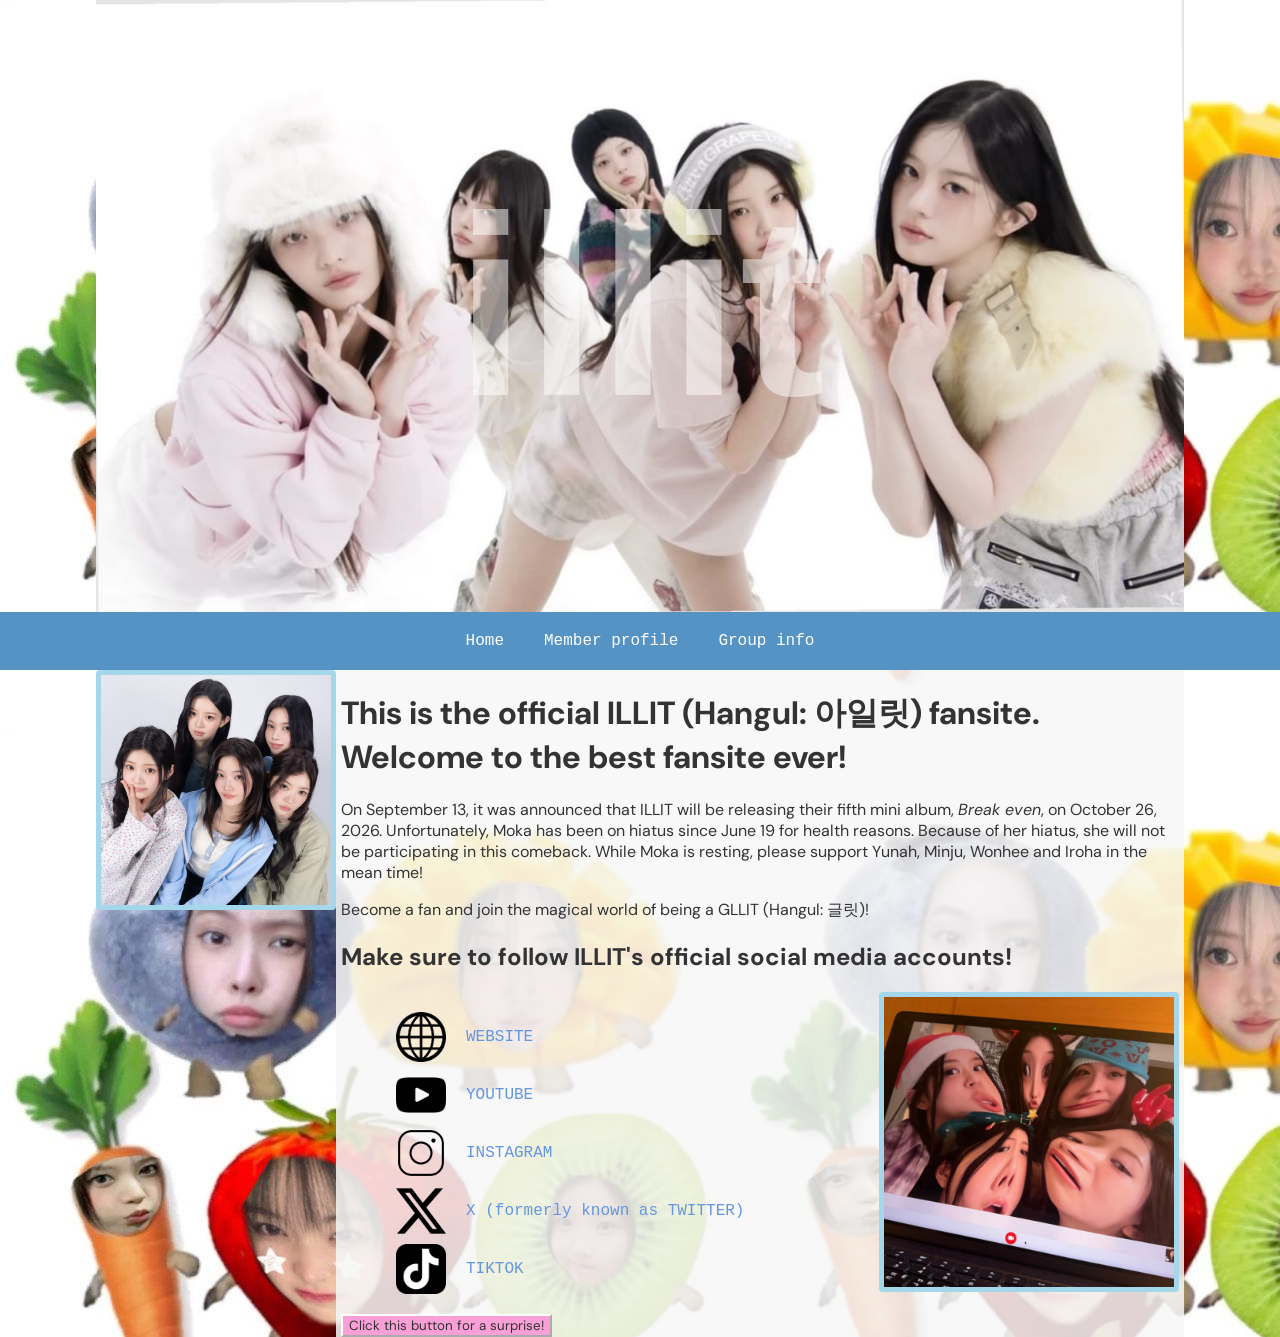
<file: index.html>
<!DOCTYPE html>
<html lang="en">

<head>
  <meta charset="UTF-8">
  <meta name="viewport" content="width=device-width, initial-scale=1.0">
  <title>fansite</title>
  <link rel="stylesheet" href="style.css">
  <link rel="preconnect" href="https://fonts.googleapis.com">
  <link rel="preconnect" href="https://fonts.gstatic.com" crossorigin>
  <link rel="icon" type="favicon" href="favicon.jpg">
  <link
    href="https://fonts.googleapis.com/css2?family=DM+Sans:ital,opsz,wght@0,9..40,100..1000;1,9..40,100..1000&family=Mystery+Quest&family=Playfair+Display:ital,wght@0,400..900;1,400..900&display=swap"
    rel="stylesheet">
</head>

<body class="home">

  <div class="header-image-container">
    <img class="header-image" src="img/☆ILLIT not cute anymore☆.jpg" alt="group picture of Illit">
    <h1 class="header-image-text">illit</h1>
  </div>


  <ul class="navigation">
    <li><a href="index.html">Home</a></li>
    <li><a href="Memberprofile.html">Member profile</a></li>
    <li><a href="groupinfo.html">Group info</a></li>
  </ul>

  <div class="page-content">
    <img class=frontpage id=illit1 src="img/illit1.jpg" alt="group picture of ILLIT">
    <div class="text-content">
      <h1 id="illit-text">This is the official ILLIT (Hangul: 아일릿) fansite. Welcome to the best fansite ever!</h1>
      <p> On September 13, it was announced that ILLIT will be releasing their fifth mini album, <i>Break even</i>, on
        October 26, 2026. Unfortunately, Moka has been on hiatus since June 19 for health reasons. Because of her
        hiatus, she will not be
        participating in this comeback. While Moka is resting, please support Yunah, Minju, Wonhee and Iroha in the mean
        time!

      <p>Become a fan and join the magical world of being a GLLIT (Hangul: 글릿)!</p>

      <h2 id="illit-text-2">Make sure to follow ILLIT's official social media accounts!</h2>
      <div class="social-media-container">
        <ul class="social-media">
          <li id="website"><img src="img/website.jpg" alt="website"><a
              href=" https://beliftlab.com/artist/profile/ILLIT">WEBSITE</a></li>
          <li id="youtube"><img src="img/youtube.png" alt="website"><a
              href="https://www.youtube.com/@ILLIT_official">YOUTUBE</a></li>
          <li id="instagram"><img src="img/instagram.png" alt="website"><a
              href="https://www.instagram.com/ILLIT_official/">INSTAGRAM</a></li>
          <li id="twitter"><img src="img/x.webp" alt="website"><a href="https://x.com/ILLIT_twt">X (formerly known as
              TWITTER)</a></li>
          <li id="tiktok"><img src="img/tiktok.webp" alt="website"><a
              href="https://www.tiktok.com/@illit_official?lang=en">TIKTOK</a></li>
        </ul>
        <img class="laptop-girls" src="img/illitgroupphoto2.jpeg" alt="group picture of ILLIT on Macbook">
      </div>

      <button class="button" type="button" onclick="changeTextColor()">Click this button for a surprise!</button>

    </div>
  </div>

  <script src="script.js"></script>
</body>

</html>
</file>
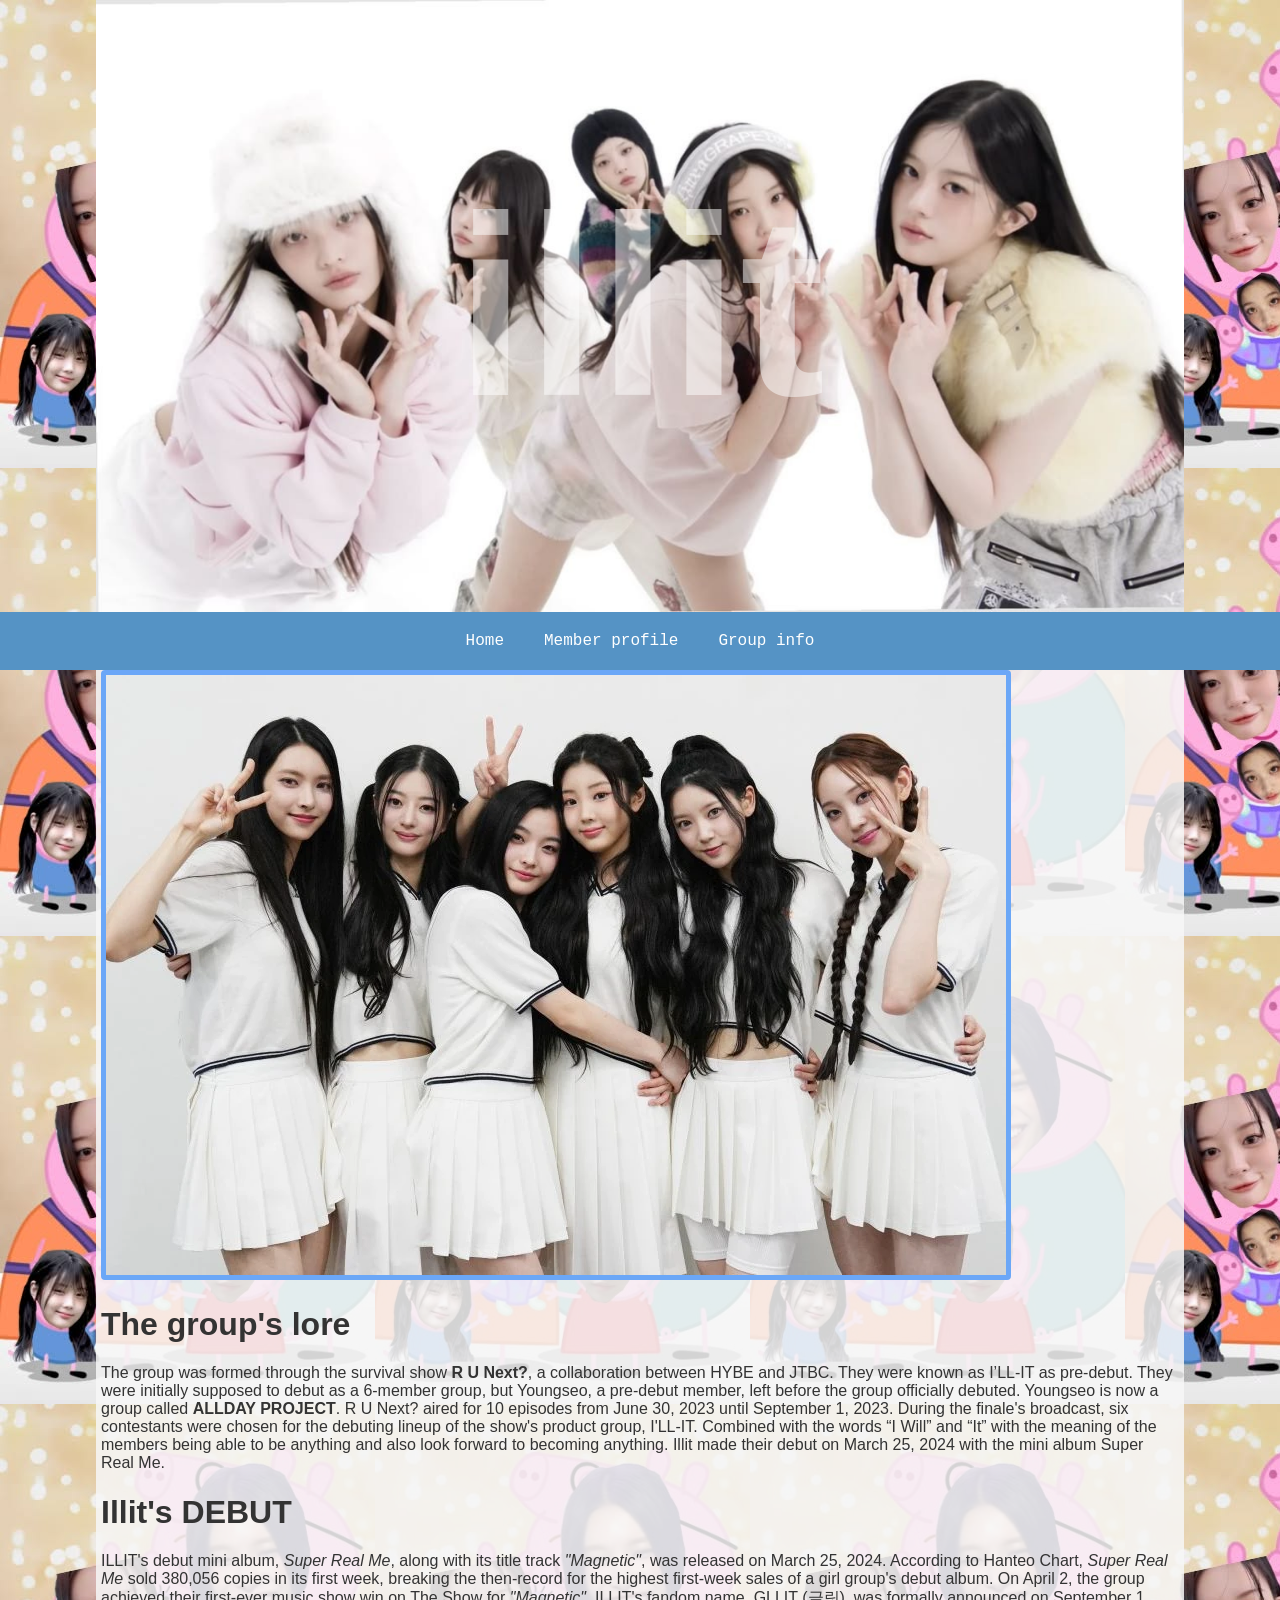
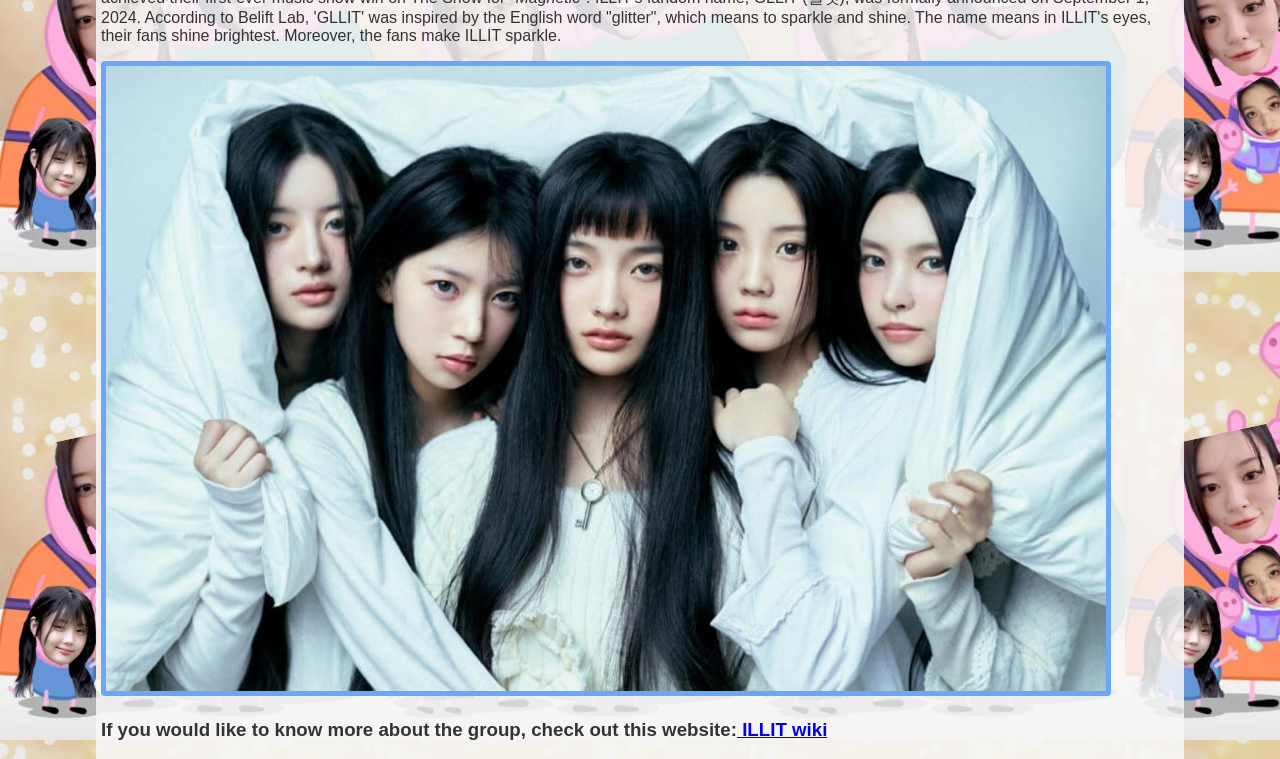
<file: groupinfo.html>
<!DOCTYPE html>
<html lang="en">

<head>
  <meta charset="UTF-8">
  <meta name="viewport" content="width=device-width, initial-scale=1.0">
  <title>Group Info</title>
  <link rel="stylesheet" href="style.css">
</head>

<body class="group-info">
  <div class="header-image-container">
    <img class="header-image" src="img/☆ILLIT not cute anymore☆.jpg" alt="group picture of Illit">
    <h1 class="header-image-text">illit</h1>
  </div>


  <ul class="navigation">
    <li><a href="index.html">Home</a></li>
    <li><a href="Memberprofile.html">Member profile</a></li>
    <li><a href="groupinfo.html">Group info</a></li>
  </ul>

  <div class="page-content">
    <div class="text-content">
      <img class="info-picture" src="img/I'LL-IT_first_group_photo.webp">
      <h1>The group's lore</h1>
      <p>The group was formed through the survival show <b>R U Next?</b>, a collaboration between HYBE and JTBC. They
        were
        known as I’LL-IT as pre-debut. They were initially supposed to debut as a 6-member group, but Youngseo, a
        pre-debut member, left before the group officially debuted. Youngseo is now a group called <b>ALLDAY
          PROJECT</b>. R U Next? aired
        for 10 episodes from June 30, 2023 until September 1, 2023. During the finale's broadcast,
        six contestants were chosen for the debuting lineup of the show's product group, I'LL-IT. Combined with the
        words “I Will” and “It” with the meaning of the members being able to be anything and also look forward to
        becoming anything. Illit made their
        debut on March 25, 2024 with the mini album Super Real Me. </p>
      <h1>Illit's DEBUT</h1>
      <p>ILLIT's debut mini album, <i>Super Real Me</i>, along with its title track <i>"Magnetic"</i>, was released on
        March
        25, 2024. According to Hanteo Chart, <i>Super Real Me</i> sold 380,056 copies in its first week, breaking the
        then-record for the highest first-week sales of a girl group's debut album. On April 2, the group achieved their
        first-ever music show win on The Show for <i>"Magnetic"</i>. ILLIT's fandom name, GLLIT (글릿), was formally
        announced on September 1, 2024. According to Belift Lab, 'GLLIT' was inspired by the English word "glitter",
        which means to sparkle and shine. The name means in ILLIT's eyes, their fans shine brightest. Moreover, the fans
        make ILLIT sparkle.
      </p>
      <img class="info-picture" src="img/illitdebut.jpeg">
      <h3>If you would like to know more about the group, check out this website:<a
          href="https://kpop.fandom.com/wiki/ILLIT"> ILLIT
          wiki</a></h3>
    </div>
  </div>

</body>

</html>
</file>
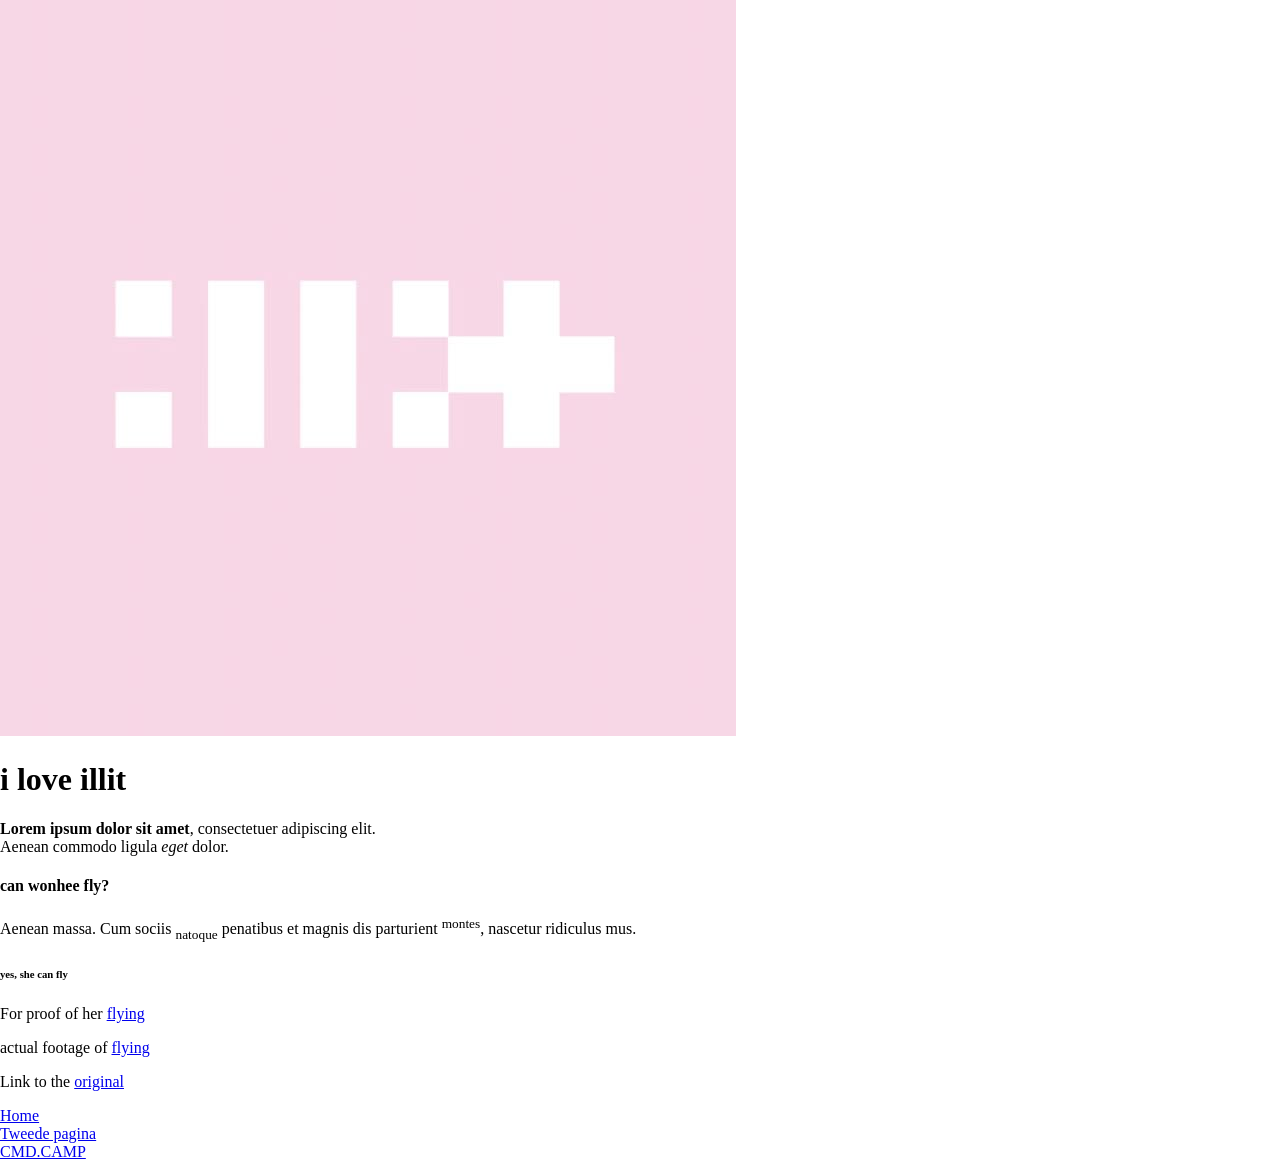
<file: les2.html>
<!DOCTYPE html>
<html lang="en">
<head>
    <meta charset="UTF-8">
    <meta name="viewport" content="width=device-width, initial-scale=1.0">
    <title>Document</title>
    <link rel="stylesheet" href="style.css">
<link rel="preconnect" href="https://fonts.googleapis.com">
<link rel="preconnect" href="https://fonts.gstatic.com" crossorigin>
<link href="https://fonts.googleapis.com/css2?family=Mystery+Quest&family=Playfair+Display:ital,wght@0,400..900;1,400..900&display=swap" rel="stylesheet">
</head>
<body>
<img id="picture" src="img/Illit Logo.jpg" alt="illit logo">
<div class="a">
<h1>i love illit</h1>
<p><strong>Lorem ipsum dolor sit amet</strong>, consectetuer adipiscing elit. <br> Aenean commodo ligula <em>eget</em> dolor.</p>
</div>
<h4>can wonhee fly?</h4>
<p id="bold">Aenean massa. Cum sociis <sub>natoque</sub> penatibus et magnis dis parturient <sup>montes</sup>, nascetur ridiculus mus.</p>

<h6>yes, she can fly</h6>
<p>For proof of her <a href="https://www.youtube.com/shorts/cBxR2_CC78Q"> flying</a> </p>
<p> actual footage of <a href="https://www.youtube.com/watch?v=-mV4slt9qH4"> flying</a></p>
<p>Link to the <a href="index.html">original</a></p>    

<a href="index.html" class="menu-item">Home</a><br>
<a href="les2.html" class="menu-item">Tweede pagina</a><br>
<a href="https://cmdcamp.nl" class="menu-item">CMD.CAMP</a>
</body>
</html>
</file>
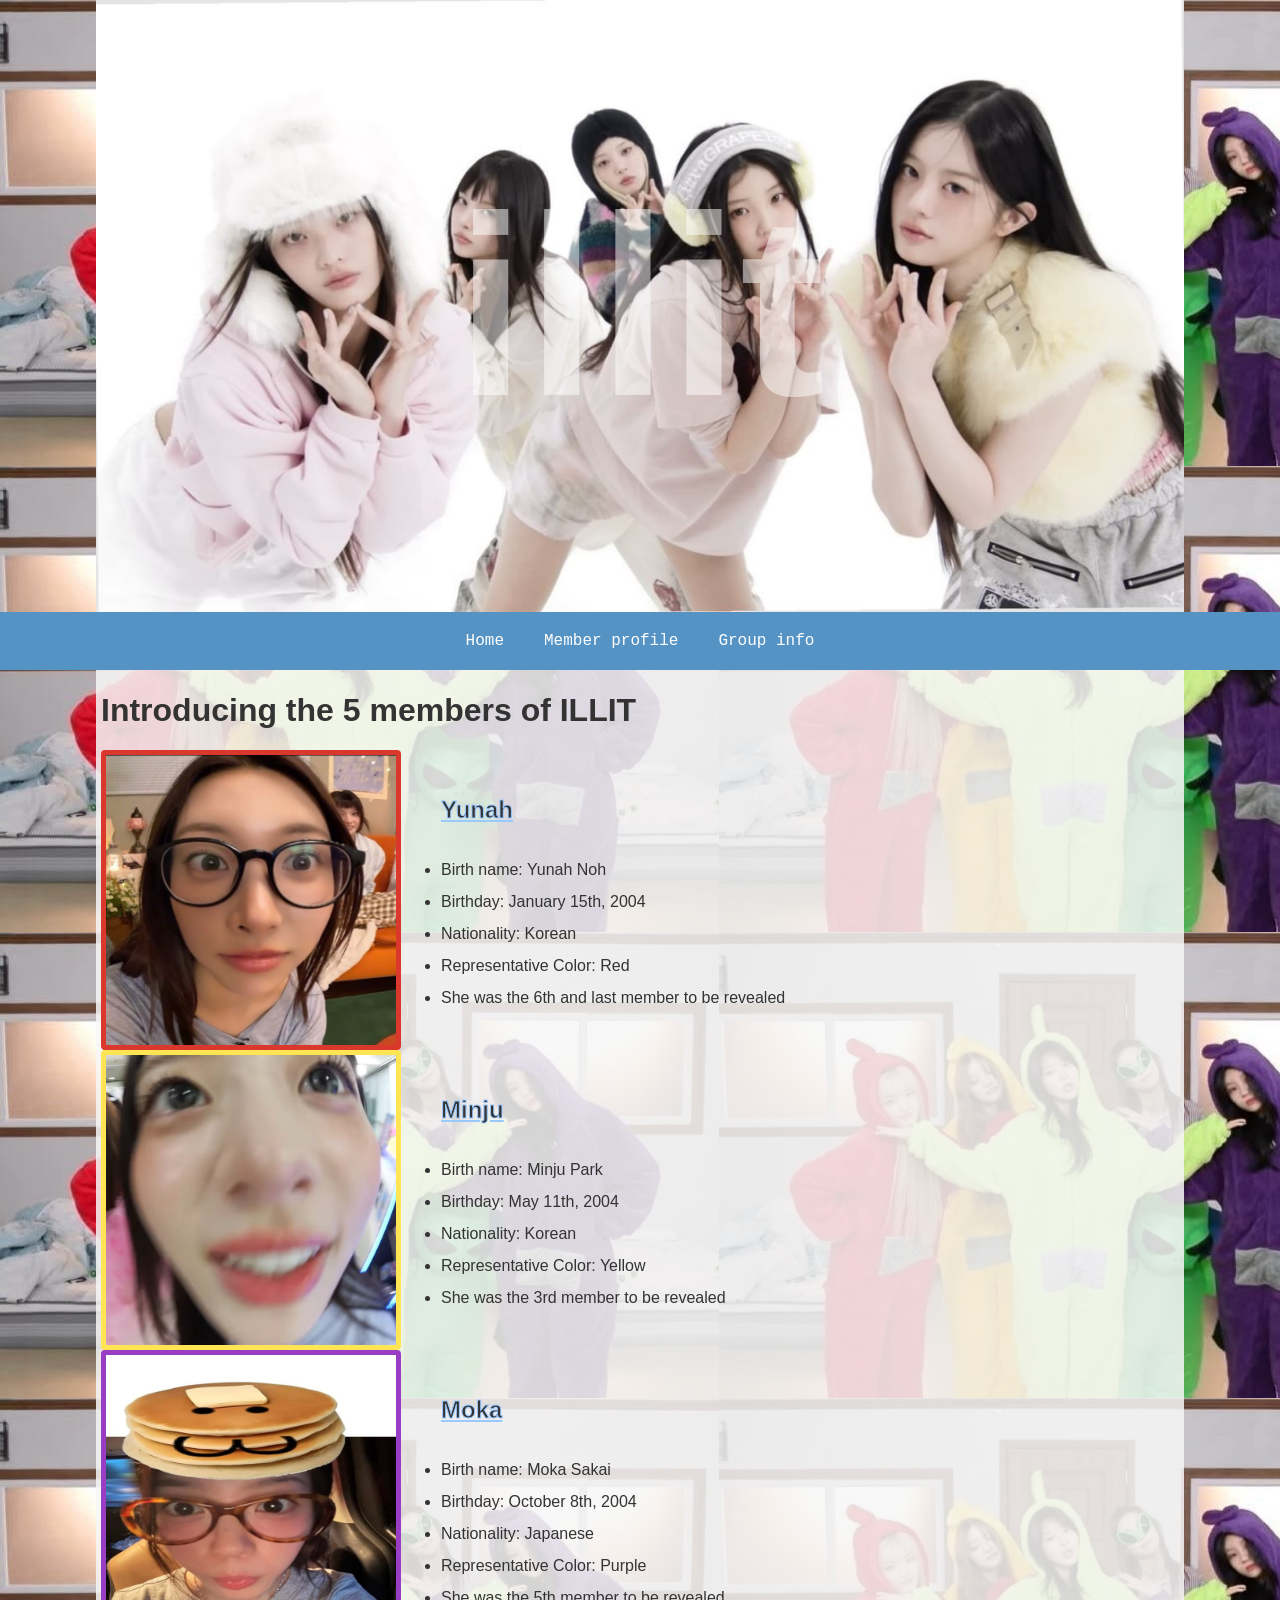
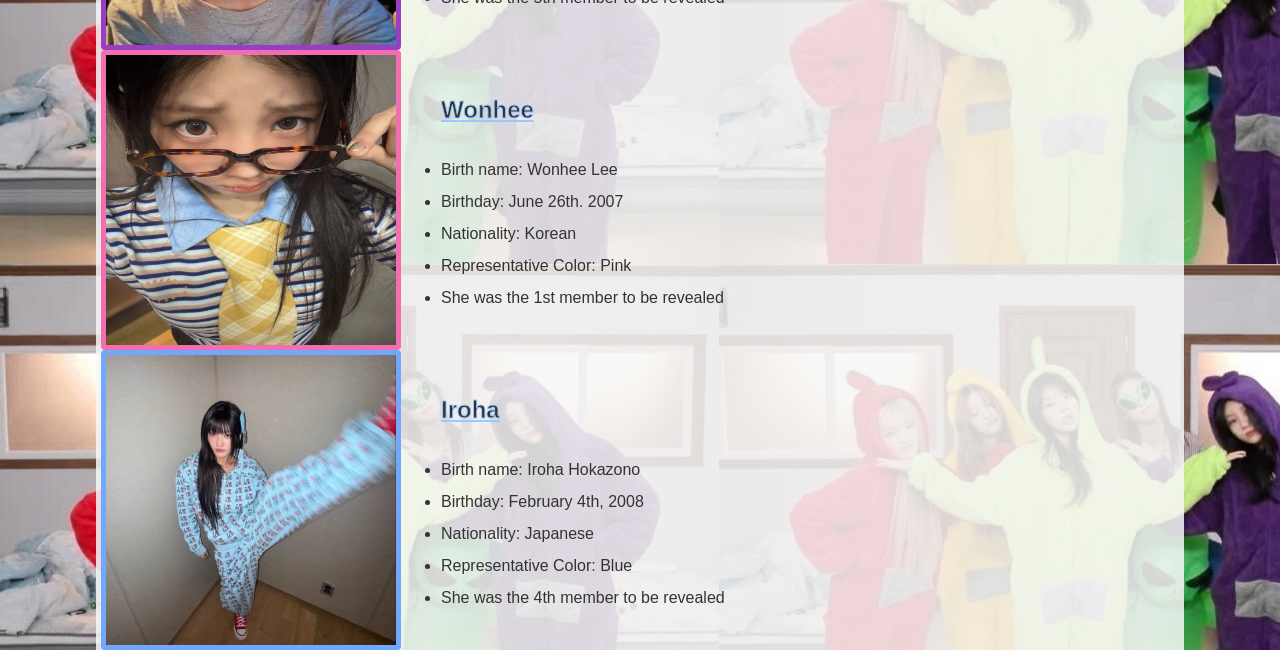
<file: Memberprofile.html>
<!DOCTYPE html>
<html lang="en">

<head>
  <meta charset="UTF-8">
  <meta name="viewport" content="width=device-width, initial-scale=1.0">
  <title>Member Profile</title>
  <link rel="stylesheet" href="style.css">
</head>

<body class="member-profile">
  <div class="header-image-container">
    <img class="header-image" src="img/☆ILLIT not cute anymore☆.jpg" alt="group picture of Illit">
    <h1 class="header-image-text">illit</h1>
  </div>


  <ul class="navigation">
    <li><a href="index.html">Home</a></li>
    <li><a href="Memberprofile.html">Member profile</a></li>
    <li><a href="groupinfo.html">Group info</a></li>
  </ul>


  <div class="page-content">
    <div class="text-content">
      <h1>Introducing the 5 members of ILLIT</h1>
      <div class="member-container">
        <img class="yunah member-picture" src="img/yunah.jpg" alt="picture of Yunah">

        <ul class="member-text">
          <h2 id="yunah-name" onmouseover="changeYunah()"><u>Yunah</u></h2>
          <li>Birth name: Yunah Noh</li>
          <li>Birthday: January 15th, 2004</li>
          <li>Nationality: Korean</li>
          <li>Representative Color: Red</li>
          <li>She was the 6th and last member to be revealed</li>
      </div>
      <div class="member-container">
        <img class="minju member-picture" src="img/minju.jpg" alt="picture of Minju">

        <ul class="member-text">
          <h2 id="minju-name" onmouseover="changeMinju()"><u>Minju</u></h2>
          <li>Birth name: Minju Park</li>
          <li>Birthday: May 11th, 2004</li>
          <li>Nationality: Korean</li>
          <li>Representative Color: Yellow</li>
          <li>She was the 3rd member to be revealed</li>
      </div>
      <div class="member-container">
        <img class="moka member-picture" src="img/moka.jpg" alt="picture of Moka">

        <ul class="member-text">
          <h2 id="moka-name" onmouseover="changeMoka()"><u>Moka</u></h2>
          <li>Birth name: Moka Sakai</li>
          <li>Birthday: October 8th, 2004</li>
          <li>Nationality: Japanese</li>
          <li>Representative Color: Purple</li>
          <li>She was the 5th member to be revealed</li>
      </div>
      <div class="member-container">
        <img class="wonhee member-picture" src="img/wonhee.jpeg" alt="picture of Wonhee">

        <ul class="member-text">
          <h2 id="wonhee-name" onmouseover="changeWonhee()"><u>Wonhee</u></h2>
          <li>Birth name: Wonhee Lee</li>
          <li>Birthday: June 26th. 2007</li>
          <li>Nationality: Korean</li>
          <li>Representative Color: Pink</li>
          <li>She was the 1st member to be revealed</li>
      </div>
      <div class="member-container">
        <img class="iroha member-picture" src="img/iroha.jpg" alt="picture of Iroha">

        <ul class="member-text">
          <h2 id="iroha-name" onmouseover="changeIroha()"><u>Iroha</u></h2>
          <li>Birth name: Iroha Hokazono</li>
          <li>Birthday: February 4th, 2008</li>
          <li>Nationality: Japanese</li>
          <li>Representative Color: Blue</li>
          <li>She was the 4th member to be revealed</li>
      </div>
    </div>
  </div>

  </div>

  <script src="script.js"></script>
</body>

</html>
</file>
<file: style.css>
/* CSS reset, dit niet aanpassen! */

html {
  box-sizing: border-box;
}

*,
*:before,
*:after {
  box-sizing: inherit;
}

body {
  margin: 0;
  padding: 0;
  min-height: 100vh;
}

img {
  max-width: 100%;
  height: auto;
}

/* Hieronder mag je eigen CSS code */
/* body {
  background-image: url("img/illit2.jpeg");
} */
body.home {
  background-image: url("img/illit2.jpeg");
}

body.member-profile {
  background-image: url("img/illitteletubbies.jpg");
}

body.group-info {
  background-image: url(img/illitpig.jpg);
}

.header-image-container {
  position: relative;
  text-align: center;
  margin-inline: auto;
  font-size: 10vw;
  line-height: 0;
  font-family: Impact, Haettenschweiler, 'Arial Narrow Bold', sans-serif;
  color: rgba(255, 255, 255, 0.5);
}

.header-image {
  width: 85vw;
}

.header-image-text {
  position: absolute;

  margin: 0;
  top: 50%;
  left: 50%;
  transform: translate(-50%, -50%);
}

.page-content {
  margin-left: 7.5vw;
  margin-right: 7.5vw;
  display: flex;
  gap: 0px;
}

.text-content {
  background-color: #f7f7f7da;
  font-family: "DM Sans", sans-serif;
  width: 100%;
  color: #333333;
  padding-inline: 5px;
}

.navigation {
  position: relative;
  list-style-type: none;
  margin: 0;
  padding: 0;
  background-color: #5593c5;
  display: flex;
  justify-content: center;
}

.navigation li a {
  display: block;
  color: white;
  padding: 20px 20px;
  text-decoration: none;
  font-family: "Lucida Console", "Courier New", monospace;
}

.navigation li a:hover {
  background-color: #84c8da;
}

.social-media {
  width: 500px;
}

.social-media li a {
  display: block;
  padding: 20px 20px;
  text-decoration: none;
  font-family: "Lucida Console", "Courier New", monospace;
  color: #6496e1;
}

.social-media li {
  margin-left: 10px;
  list-style: none;
  display: flex;
  padding-left: 5px;
  align-items: center;
}


.social-media li img {
  width: 50px;
  height: 50px;
}

.social-media li:hover {
  background-color: #5593c5;

}

.social-media li:hover a {
  color: #ffffff;
}

.social-media-container {
  display: flex;
  justify-content: space-between;

}

.laptop-girls {
  width: 300px;
  height: 300px;
  border: 5px solid #a5d7eb;
  border-radius: 4px;
}


.frontpage {
  border: 5px solid #a5d7eb;
  border-radius: 4px;
  width: 240px;
  height: 240px;
}

.button {
  background-color: #fa9fd7;
  font-family: "DM Sans", sans-serif;
  border-color: #ffffff;
  color: #333333;
}

.member-container {
  display: flex;
}

.member-picture {
  width: 300px;
  height: 300px;
  border: 5px solid;
  border-radius: 4px;
}

.yunah {
  border-color: #da382d;
}


.minju {
  border-color: #ffe554;
}

.moka {
  border-color: #9a3dc5;
}

.wonhee {
  border-color: #f36eb1;
}

.iroha {
  border-color: #71a8fc;
}

.member-text {
  line-height: 2;

}

.member-text h2 {
  -webkit-text-stroke: 1px rgb(154, 201, 255);
}

.info-picture {

  border: 5px solid rgb(107, 167, 247);
  border-radius: 4px;
}

@media (max-width: 800px) {
  .member-picture {
    width: 150px;
    height: 150px;
  }
}
</file>
